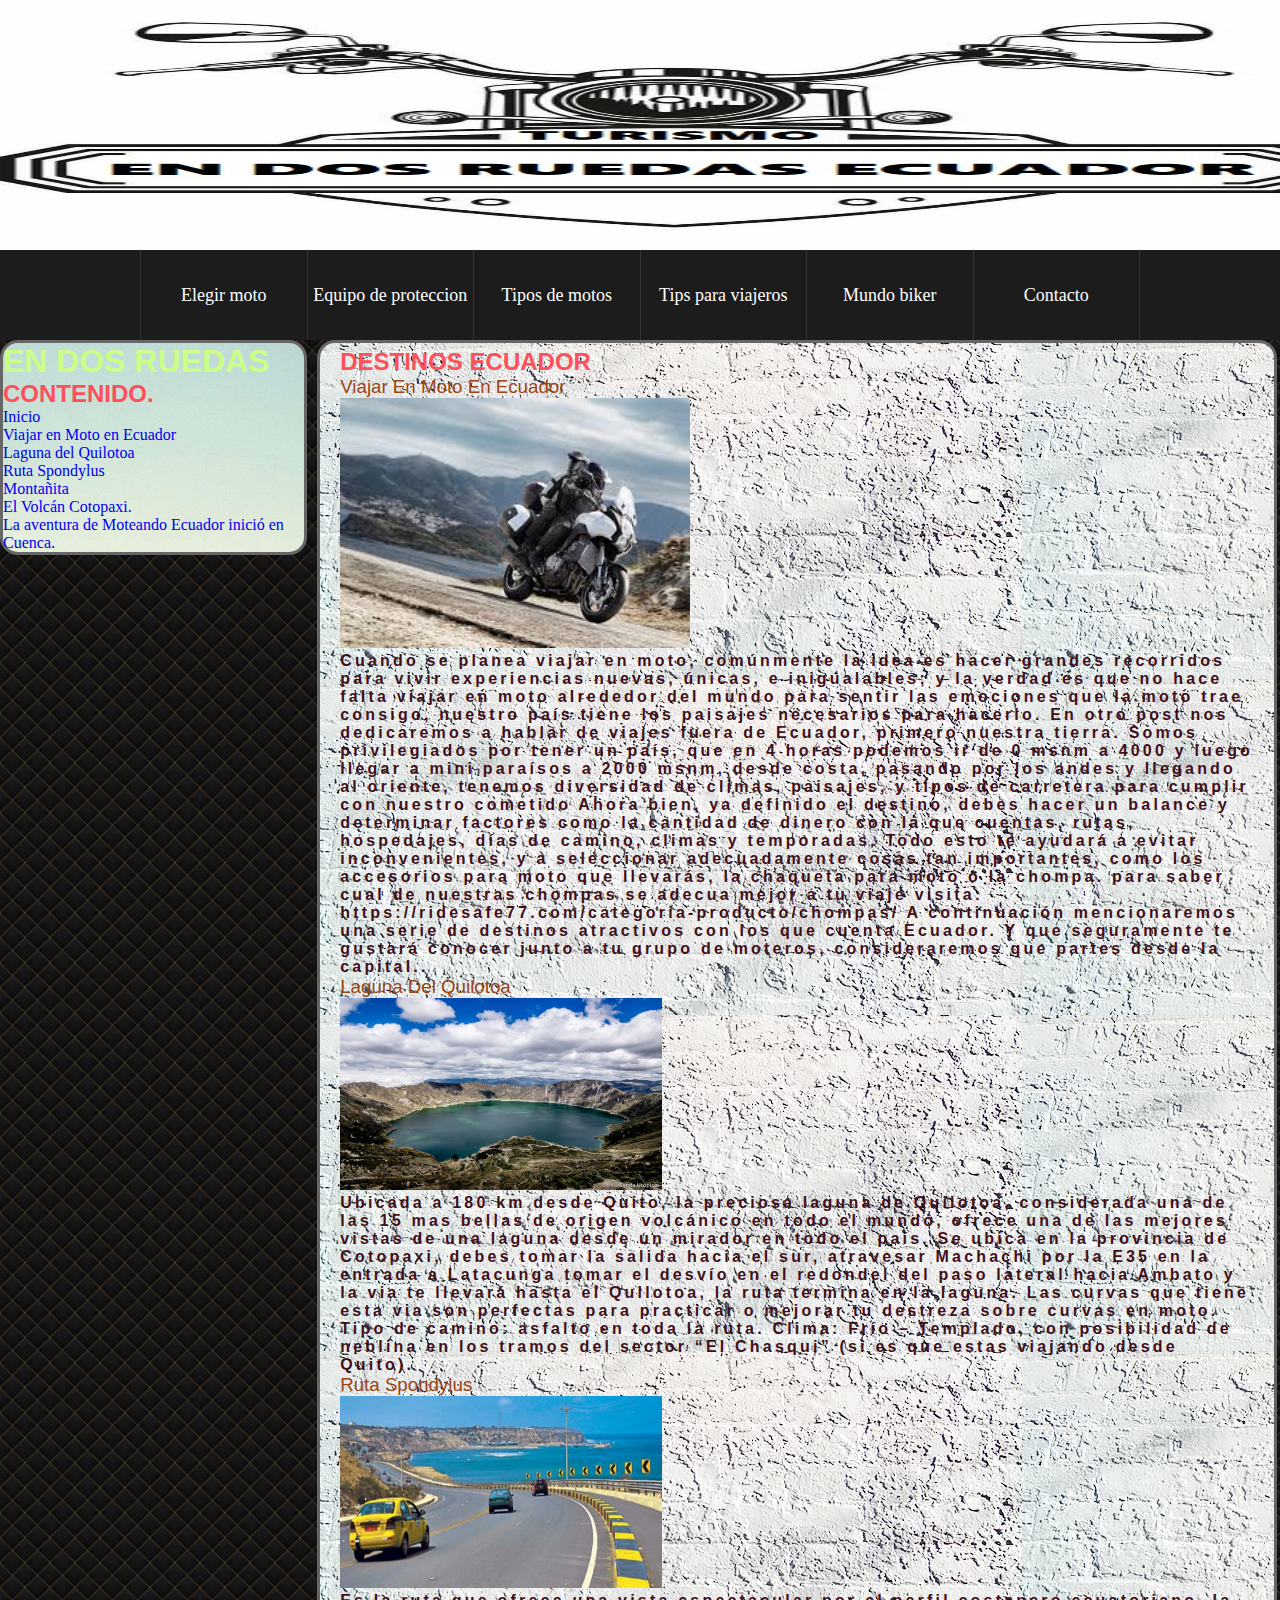
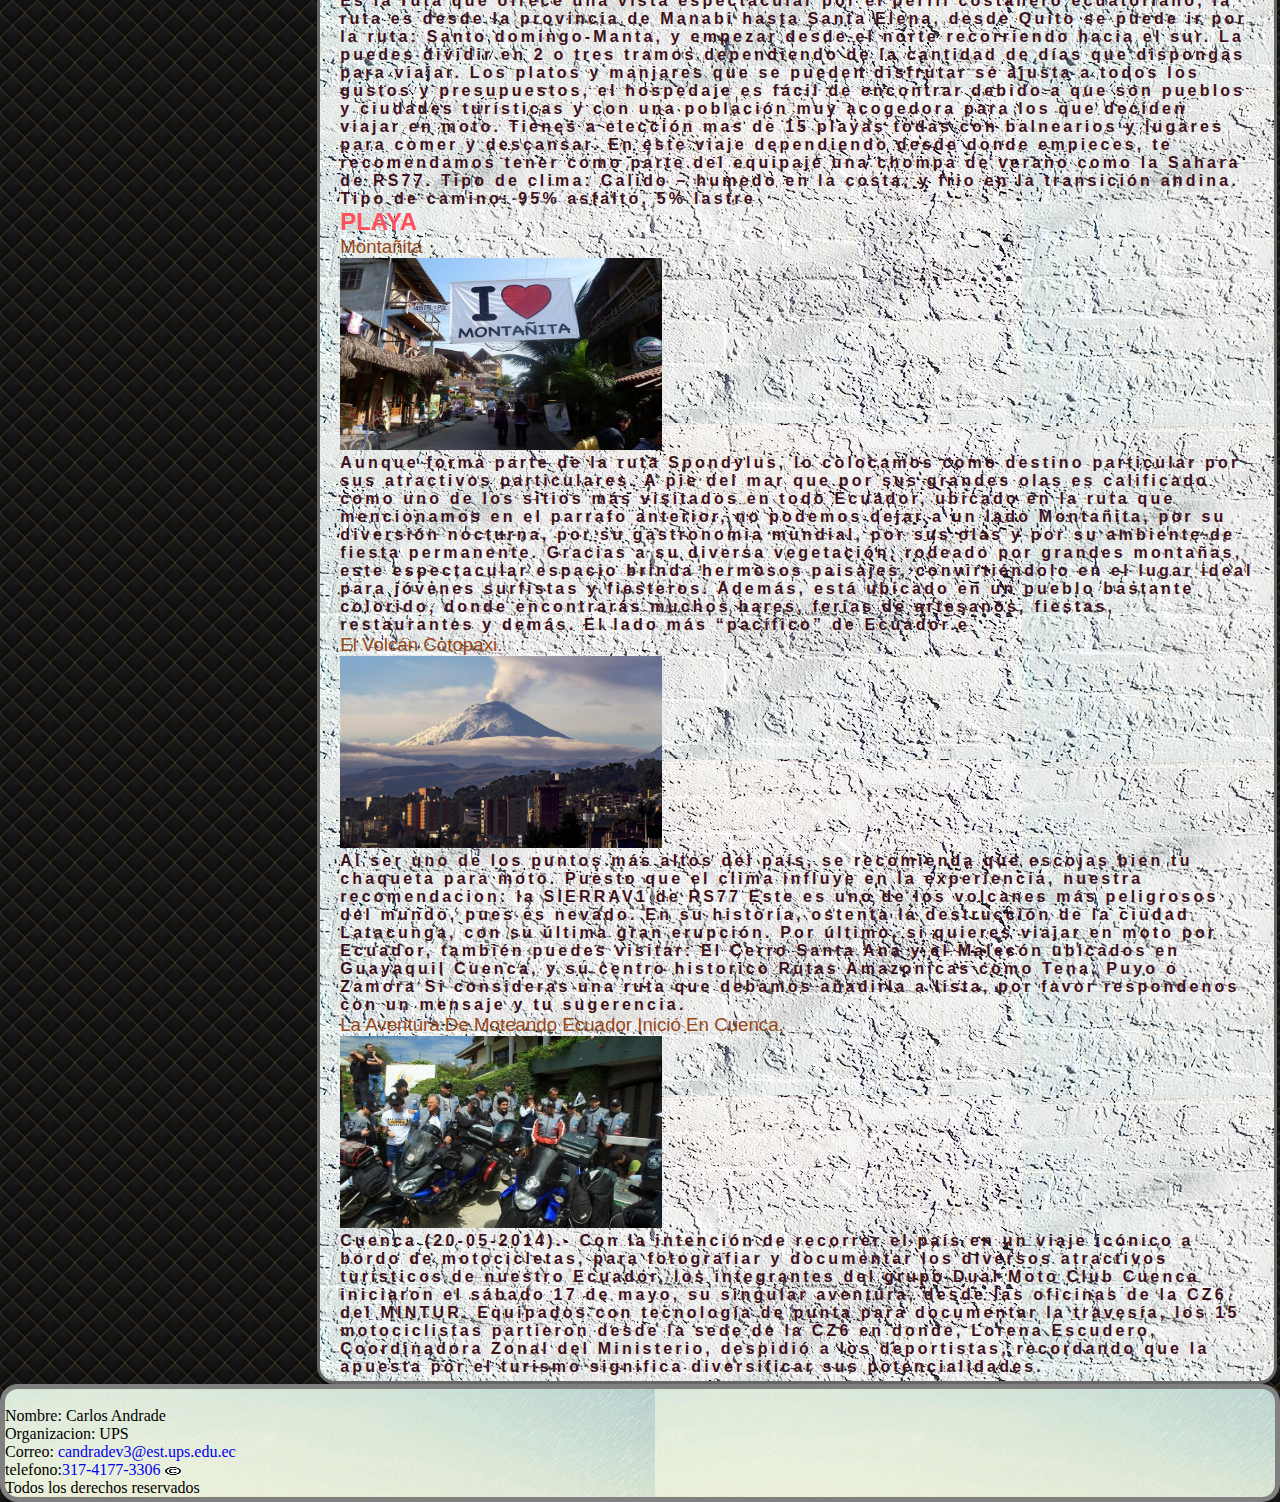
<file: index.html>
<!DOCTYPE html >
<html lang="es">
  <!--
    General Information about Curbside Thai
    Author: Carlos Andrade
    Date: 5/04/2019
    Filename: ct_about.html
    -->
<head>

 <meta charset="UTF-8">
    <meta name="title" content="Título de la WEB"> 
    <meta name="description" content="Descripción de la WEB">  
<title>Elegir moto</title>
<link href="css/2columnas.css" rel="stylesheet"  />
<link href="css/estilomenu.css" rel="stylesheet"  />
<link href="css/texto.css" rel="stylesheet" />
</head>

<body>
<header class="logo">
<a title="inicio" href="index.html"> <img class="logo" src="images/logo1.jpg" alt="logo"/></a>

    
</header>
 
  
  <nav class="navegacion">
		<ul class="menu">

			<li class="first-item">
				<a href="elegir_moto.html">
					<img src="images/m1.jpg" alt="" class="imagen">
					<span class="text-item">Elegir moto</span>
					<span class="down-item"></span>
				</a>
			</li>

			<li>
				<a href="equipo_de_proteccion.html">
					<img src="images/m2.jpg" alt="" class="imagen">
					<span class="text-item">Equipo de proteccion</span>
					<span class="down-item"></span>
				</a>
			</li>

			<li>
				<a href="tipos_de_motos.html">
					<img src="images/m3.jpg" alt="" class="imagen">
					<span class="text-item">Tipos de motos</span>
					<span class="down-item"></span>
				</a>
			</li>

			<li>
				<a href="tips_para_viajeros.html">
					<img src="images/m4.jpg" alt="" class="imagen">
					<span class="text-item">Tips para viajeros</span>
					<span class="down-item"></span>
				</a>
			</li>

			<li>
				<a href="mundo_biker.html">
					<img src="images/m5.jpg" alt="" class="imagen">
					<span class="text-item">Mundo biker</span>
					<span class="down-item"></span>
				</a>
			</li>

			<li>
				<a href="contacto.html">
					<img src="images/m6.png" alt="" class="imagen">
					<span class="text-item">Contacto</span>
					<span class="down-item"></span>
				</a>
			</li>

		</ul>
	</nav>
  
  <header id="menuPrincipal">
	<h1>EN DOS RUEDAS</h1>
	<h2>contenido.</h2>
	<ul> 
		<li><a href="index.html">Inicio</a></li>
		<li><a href="#inicio">Viajar en Moto en Ecuador</a></li>
		<li><a href="#r1">Laguna del Quilotoa</a></li>
        <li><a href="#r2">Ruta Spondylus</a></li>
		<li><a href="#r3">Montañita</a></li>
        <li><a href="#r4">El Volcán Cotopaxi.</a></li>
        <li><a href="#r5">La aventura de Moteando Ecuador inició en Cuenca.</a></li>
		
	</ul>
</header>

<div id="contenido" >
  <section> 
  
 <h2> destinos Ecuador </h2>
  
  <article>
 <A  id="inicio"></A><h3> Viajar en Moto en Ecuador</h3>
 <img class="imagen" alt="moto turismo" src="images/inicio.jpg"  />
 <p> Cuando se planea viajar en moto, comúnmente la idea es hacer grandes recorridos para vivir experiencias nuevas, únicas, e inigualables; y la verdad es que no hace falta viajar en moto alrededor del mundo para sentir las emociones que la moto trae consigo, nuestro país tiene los paisajes necesarios para hacerlo. En otro post nos dedicaremos a hablar de viajes fuera de Ecuador, primero nuestra tierra.

Somos privilegiados por tener un país, que en 4 horas podemos ir de 0 msnm a 4000 y luego llegar a mini paraísos a 2000 msnm, desde costa, pasando por los andes y llegando al oriente, tenemos diversidad de climas, paisajes,  y tipos de carretera para cumplir con nuestro cometido

Ahora bien, ya definido el destino, debes hacer un balance y determinar factores como la cantidad de dinero con la que cuentas, rutas, hospedajes, días de camino, climas y temporadas.

Todo esto te ayudará a evitar inconvenientes, y a seleccionar adecuadamente cosas tan importantes, como los accesorios para moto que llevarás, la chaqueta para moto o la chompa. para saber cual de nuestras chompas se adecua mejor a tu viaje visita: https://ridesafe77.com/categoria-producto/chompas/

A continuación mencionaremos una serie de destinos atractivos con los que cuenta Ecuador.

Y que seguramente te gustará conocer junto a tu grupo de moteros, consideraremos que partes desde la capital..</p>
 </article>
  
  <article>
 <header><A id="r1"></A><h3>  Laguna del Quilotoa</h3></header>
 <img alt="lago" src="images/img1.jpg" width="322" height="192" />
 
 <p> Ubicada a 180 km desde Quito, la preciosa laguna de Quilotoa, considerada una de las 15 mas bellas de origen volcánico en todo el mundo, ofrece una de las mejores vistas de una laguna desde un mirador en todo el país. Se ubica en la provincia de Cotopaxi, debes tomar la salida hacia el sur, atravesar Machachi por la E35 en la entrada a Latacunga tomar el desvío en el redondel del paso lateral hacia Ambato y la via te llevará hasta el Quilotoa, la ruta termina en la laguna. Las curvas que tiene esta via son perfectas para practicar o mejorar tu destreza sobre curvas en moto.
 

Tipo de camino: asfalto en toda la ruta. Clima: Frío – Templado, con posibilidad de neblina en los tramos del sector “El Chasqui” (si es que estas viajando desde Quito).</p>
 </article>
 
 <article>
 <header><A id="r2"></A><h3>Ruta Spondylus</h3></header>
 <img alt="logo" src="images/img2.jpg" width="322" height="192" />
 <p>Es la ruta que ofrece una vista espectacular por el perfil costanero ecuatoriano, la ruta es desde la provincia de Manabi hasta Santa Elena, desde Quito se puede ir por la ruta: Santo domingo-Manta, y empezar desde el norte recorriendo hacia el sur.

La puedes dividir en 2 o tres tramos dependiendo de la cantidad de días que dispongas para viajar. Los platos y manjares que se pueden disfrutar se ajusta a todos los gustos y presupuestos, el hospedaje es fácil de encontrar debido a que son pueblos y ciudades turísticas y con una población muy acogedora para los que deciden viajar en moto. Tienes a elección mas de 15 playas todas con balnearios y lugares para comer y descansar. En este viaje dependiendo desde donde empieces, te recomendamos tener como parte del equipaje una chompa de verano como la Sahara de RS77. Tipo de clima: Calido – humedo en la costa, y frio en la transición andina. Tipo de camino: 95% asfalto, 5% lastre</p>
 </article>
  
  </section>
 
  <section> 
   <h2> Playa</h2>
  <article>
<header><A id="r3"></A><h3> Montañita</h3></header>
 <img alt="logo" src="images/img3.jpg" width="322" height="192" />
 <p>Aunque forma parte de la ruta Spondylus, lo colocamos como destino particular por sus atractivos particulares. A pie del mar que por sus grandes olas es calificado como uno de los sitios más visitados en todo Ecuador, ubicado en la ruta que mencionamos en el parrafo anterior, no podemos dejar a un lado Montañita, por su diversión nocturna, por su gastronomia mundial, por sus olas y por su ambiente de fiesta permanente.

Gracias a su diversa vegetación, rodeado por grandes montañas, este espectacular espacio brinda hermosos paisajes, convirtiéndolo en el lugar ideal para jóvenes surfistas y fiesteros.

Además, está ubicado en un pueblo bastante colorido, donde encontrarás muchos bares, ferias de artesanos, fiestas, restaurantes y demás. El lado más “pacífico” de Ecuador.e</p>
 </article>
   <article>
<header><A id="r4"></A> <h3>El Volcán Cotopaxi.</h3></header>
 <img alt="logo" src="images/img4.jpg" width="322" height="192" />
 <p>Al ser uno de los puntos más altos del país, se recomienda que escojas bien tu chaqueta para moto. Puesto que el clima influye en la experiencia, nuestra recomendacion: la SIERRAV1 de RS77

Este es uno de los volcanes más peligrosos del mundo, pues es nevado. En su historia, ostenta la destrucción de la ciudad Latacunga, con su última gran erupción.

Por último, si quieres viajar en moto por Ecuador, también puedes visitar:

El Cerro Santa Ana y el Malecón ubicados en Guayaquil
Cuenca, y su centro historico
Rutas Amazonicas como Tena, Puyo o Zamora
Si consideras una ruta que debamos añadirla a lista, por favor respondenos con un mensaje y tu sugerencia.</p>
 </article>
 
    <article>
    
  <header> <A id="r5"></A><h3>La aventura de Moteando Ecuador inició en Cuenca.</h3></header> 
 
 <aside><img alt="logo" src="images/img5.jpg" width="322" height="192" /></aside>
 <p>Cuenca (20-05-2014).- Con la intención de recorrer el país en un viaje icónico a bordo de motocicletas, para fotografiar y documentar los diversos atractivos turísticos de nuestro Ecuador, los integrantes del grupo Dual Moto Club Cuenca iniciaron el sábado 17 de mayo, su singular aventura, desde las oficinas de la CZ6 del MINTUR.

Equipados con tecnología de punta para documentar la travesía, los 15 motociclistas partieron desde la sede de la CZ6 en donde, Lorena Escudero, Coordinadora Zonal del Ministerio, despidió a los deportistas, recordando que la apuesta por el turismo significa diversificar sus potencialidades.</p>
 </article>
  
  </section> 
</div> 
<div id="final" >
<footer >
  
			<br>Nombre: Carlos Andrade
			<br>Organizacion: UPS
		    <br> Correo:<a href="mailto:candradev3@est.ups.edu.ec">
			candradev3@est.ups.edu.ec</a>
			<br>telefono:<a href="tel:+13174562564">317-4177-3306</a>
     		 <img alt="logo" src="images/copyright.png" width="16" height="8" /> <br>Todos los derechos reservados

  
  
</footer>
  
</div>
  
  
</body>
</html>
</file>
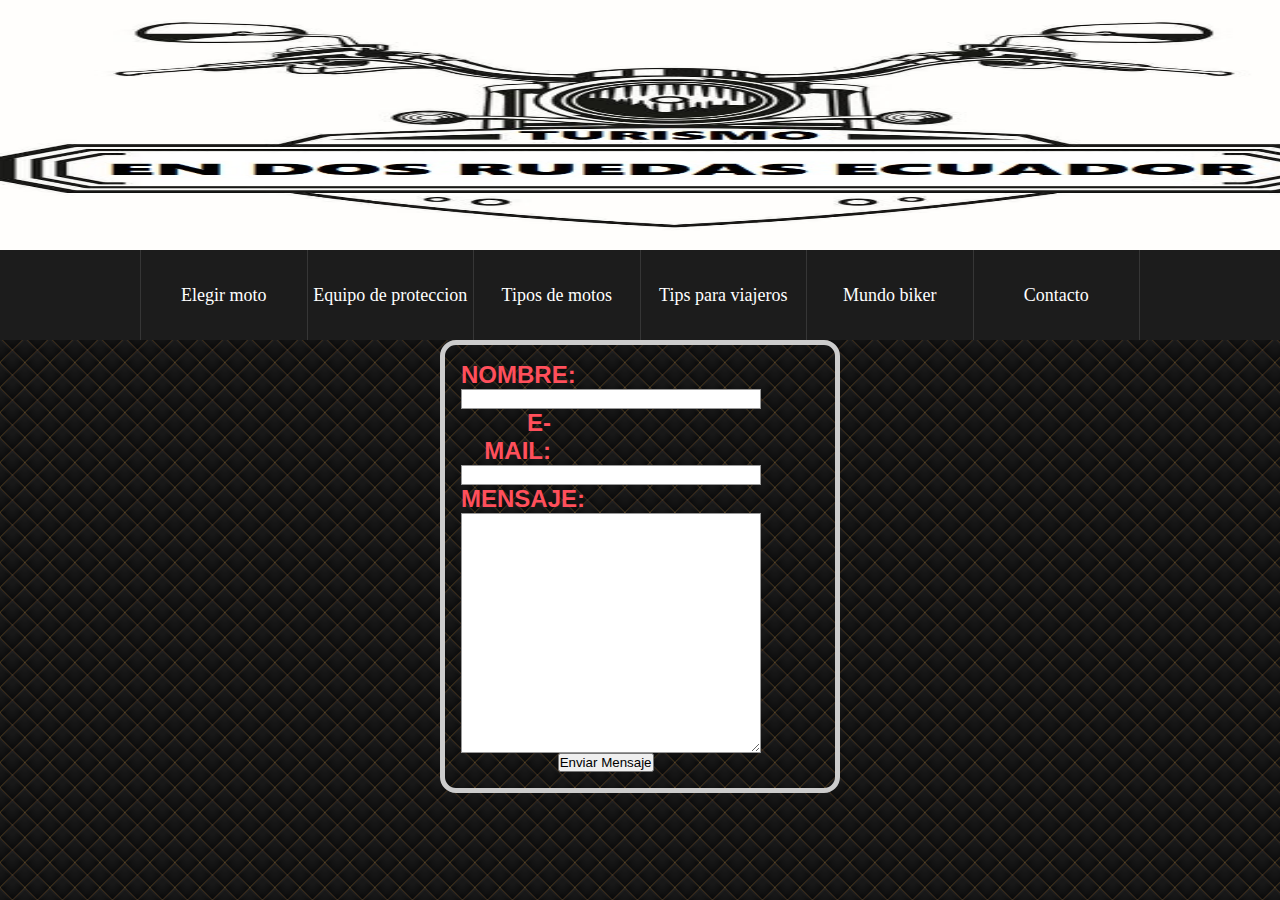
<file: contacto.html>
<!DOCTYPE html >
<html lang="es">
<head>

 <meta charset="UTF-8">
    <meta name="title" content="Título de la WEB"> 
    <meta name="description" content="Descripción de la WEB">  
<title>Elegir moto</title>
<link href="css/2columnas.css" rel="stylesheet"  />
<link href="css/estilomenu.css" rel="stylesheet"  />
<link href="css/texto.css" rel="stylesheet"  />
</head>

<body>
<header class="logo">
<a title="inicio" href="index.html"> <img class="logo" src="images/logo1.jpg" alt="logo"/></a>

    
</header>
<nav class="navegacion">
		<ul class="menu">

			<li class="first-item">
				<a href="elegir_moto.html">
					<img src="images/m1.jpg" alt="" class="imagen">
					<span class="text-item">Elegir moto</span>
					<span class="down-item"></span>
				</a>
			</li>

			<li>
				<a href="equipo_de_proteccion.html">
					<img src="images/m2.jpg" alt="" class="imagen">
					<span class="text-item">Equipo de proteccion</span>
					<span class="down-item"></span>
				</a>
			</li>

			<li>
				<a href="tipos_de_motos.html">
					<img src="images/m3.jpg" alt="" class="imagen">
					<span class="text-item">Tipos de motos</span>
					<span class="down-item"></span>
				</a>
			</li>

			<li>
				<a href="tips_para_viajeros.html">
					<img src="images/m4.jpg" alt="" class="imagen">
					<span class="text-item">Tips para viajeros</span>
					<span class="down-item"></span>
				</a>
			</li>

			<li>
				<a href="mundo_biker.html">
					<img src="images/m5.jpg" alt="" class="imagen">
					<span class="text-item">Mundo biker</span>
					<span class="down-item"></span>
				</a>
			</li>

			<li>
				<a href="contacto.html">
					<img src="images/m6.png" alt="" class="imagen">
					<span class="text-item">Contacto</span>
					<span class="down-item"></span>
				</a>
			</li>

		</ul>
	</nav>

<form action="/my-handling-form-page" method="post">
    <div>
        <h2><label for="name">Nombre:</label></h2>
        <input type="text" id="name" />
    </div>
    <div>
         <h2><label for="mail">E-mail:</label></h2>
        <input type="email" id="mail" />
    </div>
    <div>
        <h2> <label for="msg">Mensaje:</label></h2>
        <textarea id="msg"></textarea>
    </div>
    
    <div class="button">
        <button type="submit">Enviar Mensaje</button>
    </div>
</form>
</body>
</html>
</file>
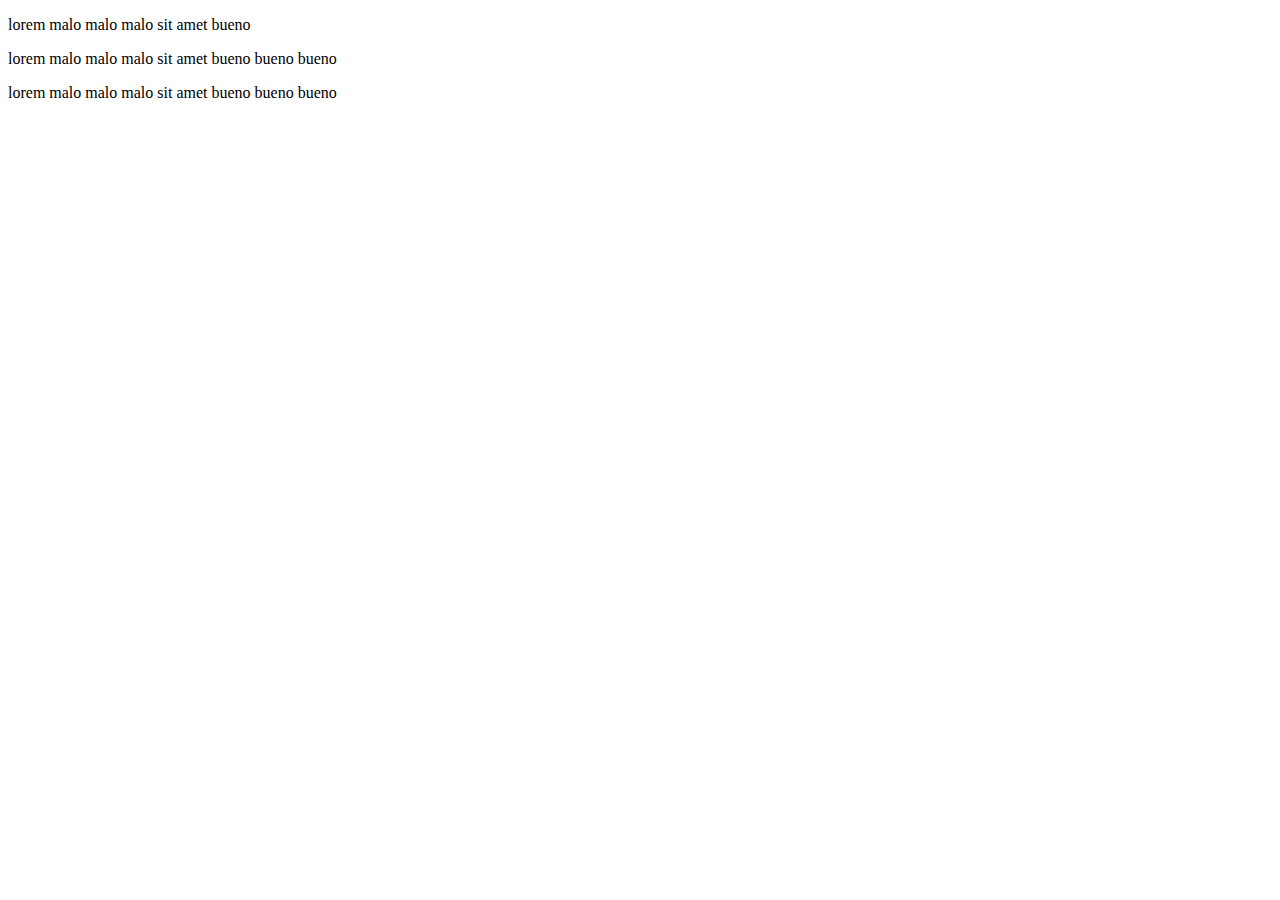
<file: css2.html>
<!DOCTYPE html PUBLIC "-//W3C//DTD XHTML 1.0 Transitional//EN" "http://www.w3.org/TR/xhtml1/DTD/xhtml1-transitional.dtd">
<html xmlns="http://www.w3.org/1999/xhtml">
<head>
<meta http-equiv="Content-Type" content="text/html; charset=utf-8" />
<title>Documento sin título</title>
</head>

<body>


<p> lorem malo malo malo sit amet bueno </p>
<p> lorem malo malo malo sit amet bueno bueno bueno  </p>
<p> lorem malo malo malo sit amet bueno bueno bueno  </p>

</body>
</html>
</file>
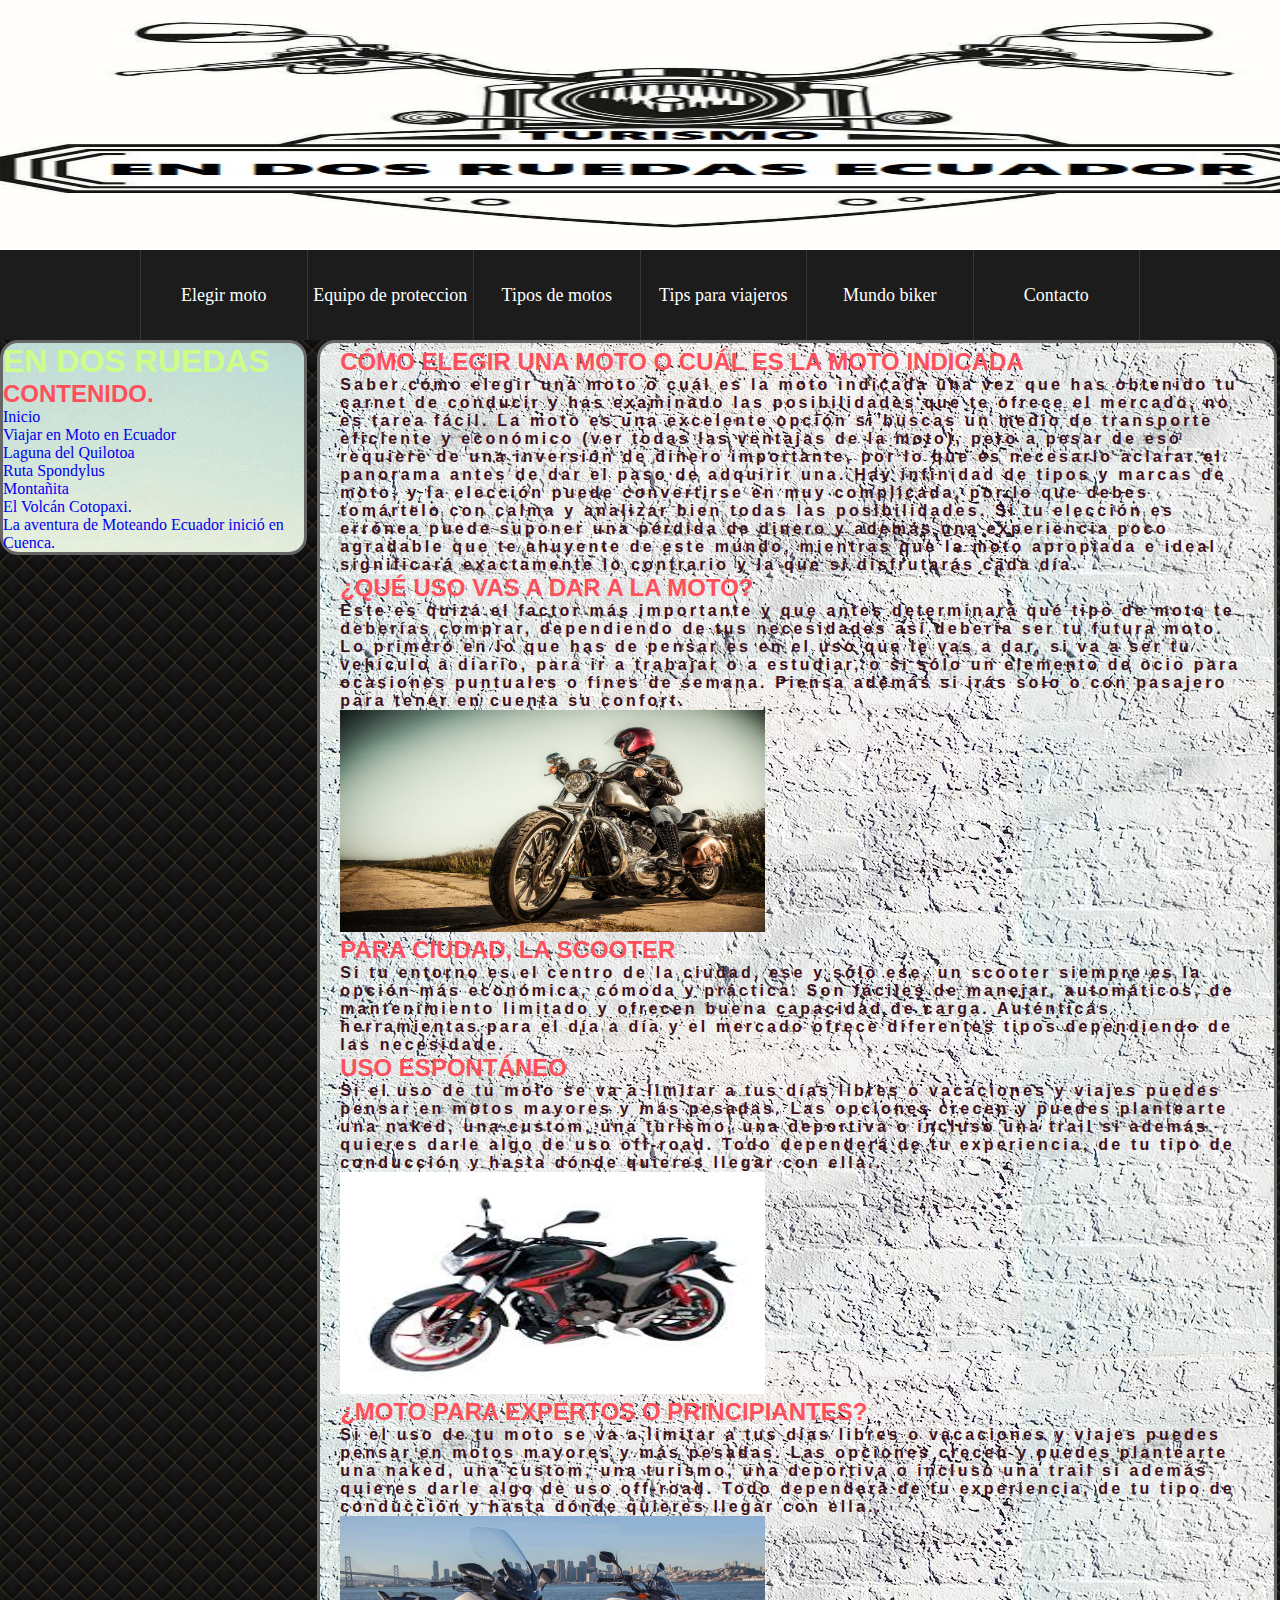
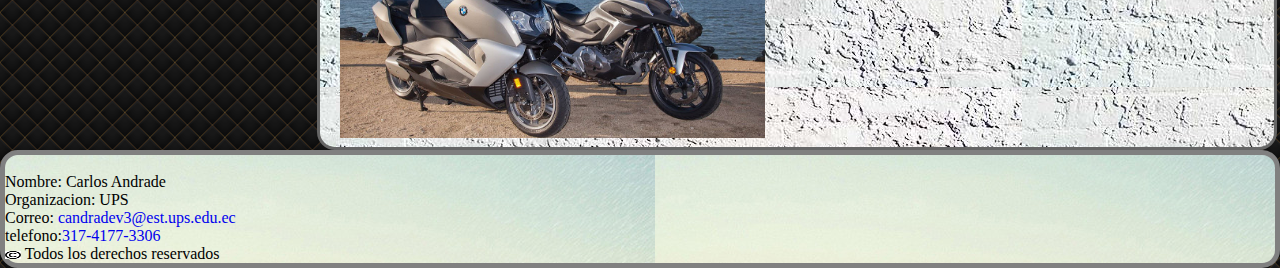
<file: elegir_moto.html>
<!DOCTYPE html>
<html lang="es">
  <!--
    General Information about Curbside Thai
    Author: Carlos Andrade
    Date: 5/04/2019
    Filename: ct_about.html
    -->
<head>
<meta http-equiv="Content-Type" content="text/html; charset=utf-8" />
<title>Elegir moto</title>

<link href="css/2columnas.css" rel="stylesheet"  />
<link href="css/estilomenu.css" rel="stylesheet"  />
<link href="css/texto.css" rel="stylesheet"  />
</head>

<body>
<header class="logo">
<a title="inicio" href="index.html"> <img class="logo" alt="logo" src="images/logo1.jpg"  /></a>

    
  </header>
  <nav class="navegacion">
		<ul class="menu">

			<li class="first-item">
				<a href="elegir_moto.html">
					<img src="images/m1.jpg" alt="" class="imagen">
					<span class="text-item">Elegir moto</span>
					<span class="down-item"></span>
				</a>
			</li>

			<li>
				<a href="equipo_de_proteccion.html">
					<img src="images/m2.jpg" alt="" class="imagen">
					<span class="text-item">Equipo de proteccion</span>
					<span class="down-item"></span>
				</a>
			</li>

			<li>
				<a href="tipos_de_motos.html">
					<img src="images/m3.jpg" alt="" class="imagen">
					<span class="text-item">Tipos de motos</span>
					<span class="down-item"></span>
				</a>
			</li>

			<li>
				<a href="tips_para_viajeros.html">
					<img src="images/m4.jpg" alt="" class="imagen">
					<span class="text-item">Tips para viajeros</span>
					<span class="down-item"></span>
				</a>
			</li>

			<li>
				<a href="mundo_biker.html">
					<img src="images/m5.jpg" alt="" class="imagen">
					<span class="text-item">Mundo biker</span>
					<span class="down-item"></span>
				</a>
			</li>

			<li>
				<a href="contacto.html">
					<img src="images/m6.png" alt="" class="imagen">
					<span class="text-item">Contacto</span>
					<span class="down-item"></span>
				</a>
			</li>

		</ul>
	</nav>
  <header id="menuPrincipal">
	<h1>EN DOS RUEDAS</h1>
	<h2>contenido.</h2>
	<ul> 
		<li><a href="index.html">Inicio</a></li>
		<li><a href="#inicio">Viajar en Moto en Ecuador</a></li>
		<li><a href="#r1">Laguna del Quilotoa</a></li>
        <li><a href="#r2">Ruta Spondylus</a></li>
		<li><a href="#r3">Montañita</a></li>
        <li><a href="#r4">El Volcán Cotopaxi.</a></li>
        <li><a href="#r5">La aventura de Moteando Ecuador inició en Cuenca.</a></li>
		
	</ul>
</header>

  <div id="contenido" >
  <section>
  
  <h2> cómo elegir una moto o cuál es la moto indicada </h2>
  
  <p> Saber cómo elegir una moto o cuál es la moto indicada una vez que has obtenido tu carnet de conducir y has examinado las posibilidades que te ofrece el mercado, no es tarea fácil. La moto es una excelente opción si buscas un medio de transporte eficiente y económico (ver todas las ventajas de la moto), pero a pesar de eso requiere de una inversión de dinero importante, por lo que es necesario aclarar el panorama antes de dar el paso de adquirir una. Hay infinidad de tipos y marcas de moto, y la elección puede convertirse en muy complicada, por lo que debes tomártelo con calma y analizar bien todas las posibilidades. Si tu elección es errónea puede suponer una pérdida de dinero y además una experiencia poco agradable que te ahuyente de este mundo, mientras que la moto apropiada e ideal significará exactamente lo contrario y la que sí disfrutarás cada día.</p>
  <article>
  <h2> ¿QUÉ USO VAS A DAR A LA MOTO?</h2>
  <p> Este es quizá el factor más importante y que antes determinará qué tipo de moto te deberías comprar, dependiendo de tus necesidades así debería ser tu futura moto. Lo primero en lo que has de pensar es en el uso que le vas a dar, si va a ser tu vehículo a diario, para ir a trabajar o a estudiar, o si sólo un elemento de ocio para ocasiones puntuales o fines de semana. Piensa además si irás solo o con pasajero para tener en cuenta su confort.</p>
  <img alt="logo" src="images/em1.jpg" width="425" height="222" /></article>
  
  <article> 
  
    <h2> PARA CIUDAD, LA SCOOTER</h2>
  <p> Si tu entorno es el centro de la ciudad, ese y sólo ese, un scooter siempre es la opción más económica, cómoda y práctica. Son fáciles de manejar, automáticos, de mantenimiento limitado y ofrecen buena capacidad de carga. Auténticas herramientas para el día a día y el mercado ofrece diferentes tipos dependiendo de las necesidade.</p>
  
    <h2> USO ESPONTÁNEO</h2>
  <p>Si el uso de tu moto se va a limitar a tus días libres o vacaciones y viajes puedes pensar en motos mayores y más pesadas. Las opciones crecen y puedes plantearte una naked, una custom, una turismo, una deportiva o incluso una trail si además quieres darle algo de uso off-road. Todo dependerá de tu experiencia, de tu tipo de conducción y hasta dónde quieres llegar con ella..</p>
  <img alt="logo" src="images/em2.jpg" width="425" height="222" />
  
    <h2> ¿MOTO PARA EXPERTOS O PRINCIPIANTES?</h2>
  <p>Si el uso de tu moto se va a limitar a tus días libres o vacaciones y viajes puedes pensar en motos mayores y más pesadas. Las opciones crecen y puedes plantearte una naked, una custom, una turismo, una deportiva o incluso una trail si además quieres darle algo de uso off-road. Todo dependerá de tu experiencia, de tu tipo de conducción y hasta dónde quieres llegar con ella..</p>
  <img  alt="logo" src="images/em3.jpg" width="425" height="222" />
  </article>
  
  
  
  </section>
  </div>
 <div id="final" > 
<footer>
  
			<br>Nombre: Carlos Andrade
			<br>Organizacion: UPS
		    <br> Correo:
  			<a href="mailto:candradev3@est.ups.edu.ec">
			candradev3@est.ups.edu.ec</a>
			<br>telefono:<a href="tel:+13174562564">317-4177-3306</a>  
     		<br> <img alt="logo" src="images/copyright.png" width="16" height="8" /> Todos los derechos reservados 

  
  
</footer>
  
  </div>
  
  
</body>
</html>
</file>
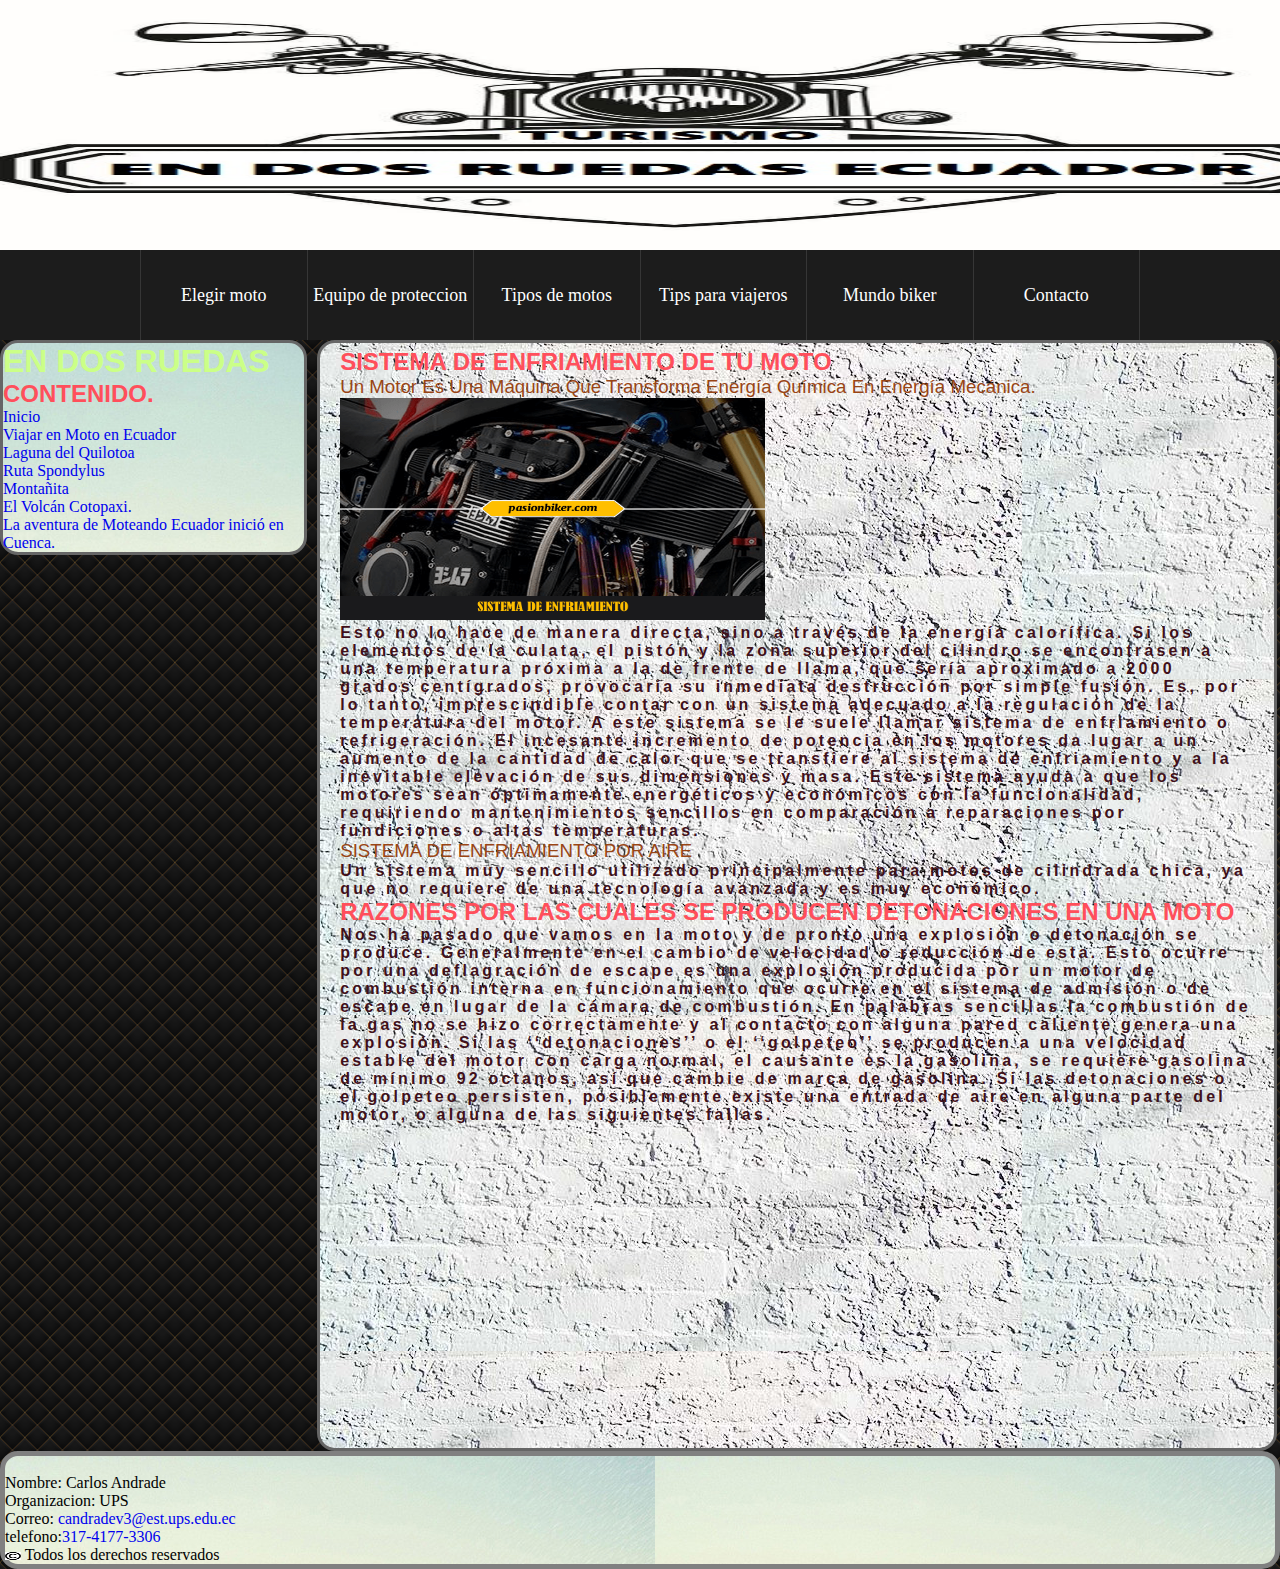
<file: mundo_biker.html>
<!DOCTYPE html>
<html lang="es">
  <!--
    General Information about Curbside Thai
    Author: Carlos Andrade
    Date: 5/04/2019
    Filename: ct_about.html
    -->
<head>
<meta http-equiv="Content-Type" content="text/html; charset=utf-8" />
<title>Elegir moto</title>
<link href="css/2columnas.css" rel="stylesheet"  />
<link href="css/estilomenu.css" rel="stylesheet" />
<link href="css/texto.css" rel="stylesheet"  />
</head>

<body>
<header class="logo">
<a title="inicio" href="index.html"> <img class="logo" alt="logo" src="images/logo1.jpg"  /></a>

  </header>
  <nav class="navegacion">
		<ul class="menu">

			<li class="first-item">
				<a href="elegir_moto.html">
					<img src="images/m1.jpg" alt="" class="imagen">
					<span class="text-item">Elegir moto</span>
					<span class="down-item"></span>
				</a>
			</li>

			<li>
				<a href="equipo_de_proteccion.html">
					<img src="images/m2.jpg" alt="" class="imagen">
					<span class="text-item">Equipo de proteccion</span>
					<span class="down-item"></span>
				</a>
			</li>

			<li>
				<a href="tipos_de_motos.html">
					<img src="images/m3.jpg" alt="" class="imagen">
					<span class="text-item">Tipos de motos</span>
					<span class="down-item"></span>
				</a>
			</li>

			<li>
				<a href="tips_para_viajeros.html">
					<img src="images/m4.jpg" alt="" class="imagen">
					<span class="text-item">Tips para viajeros</span>
					<span class="down-item"></span>
				</a>
			</li>

			<li>
				<a href="mundo_biker.html">
					<img src="images/m5.jpg" alt="" class="imagen">
					<span class="text-item">Mundo biker</span>
					<span class="down-item"></span>
				</a>
			</li>

			<li>
				<a href="contacto.html">
					<img src="images/m6.png" alt="" class="imagen">
					<span class="text-item">Contacto</span>
					<span class="down-item"></span>
				</a>
			</li>

		</ul>
	</nav>
    
    <header id="menuPrincipal">
	<h1>EN DOS RUEDAS</h1>
	<h2>contenido.</h2>
	<ul> 
		<li><a href="index.html">Inicio</a></li>
		<li><a href="#inicio">Viajar en Moto en Ecuador</a></li>
		<li><a href="#r1">Laguna del Quilotoa</a></li>
        <li><a href="#r2">Ruta Spondylus</a></li>
		<li><a href="#r3">Montañita</a></li>
        <li><a href="#r4">El Volcán Cotopaxi.</a></li>
        <li><a href="#r5">La aventura de Moteando Ecuador inició en Cuenca.</a></li>
		
	</ul>
</header>

  <div id="contenido" >
  
  <section> 
  <h2>SISTEMA DE ENFRIAMIENTO DE TU MOTO </h2>
  <h3>Un motor es una máquina que transforma energía química en energía mecánica.</h3>
  <img alt="logo" src="images/mbi.png" width="425" height="222" />
<p>
Esto no lo hace de manera directa, sino a través de la energía calorífica. Si los elementos de la culata, el pistón y la zona superior del cilindro se encontrasen a una temperatura próxima a la de frente de llama, que sería aproximado a 2000 grados centígrados, provocaría su inmediata destrucción por simple fusión. Es, por lo tanto, imprescindible contar con un sistema adecuado a la regulación de la temperatura del motor. A este sistema se le suele llamar sistema de enfriamiento o refrigeración.

El incesante incremento de potencia en los motores da lugar a un aumento de la cantidad de calor que se transfiere al sistema de enfriamiento y a la inevitable elevación de sus dimensiones y masa.

Este sistema ayuda a que los motores sean óptimamente energéticos y económicos con la funcionalidad, requiriendo mantenimientos sencillos en comparación a reparaciones por fundiciones o altas temperaturas.
</p>
  
  <aside> <h3>SISTEMA DE ENFRIAMIENTO POR AIRE</h3>
<p> Un sistema muy sencillo utilizado principalmente para motos de cilindrada chica, ya que no requiere de una tecnología avanzada y es muy económico. </p></aside>
  </section>
  
  
  <section>
 <h2> RAZONES POR LAS CUALES SE PRODUCEN DETONACIONES EN UNA MOTO</h2>
 
 <p>Nos ha pasado que vamos en la moto y de pronto una explosión o detonación se produce. Generalmente en el cambio de velocidad o reducción de esta. Esto ocurre por una deflagración de escape es una explosión producida por un motor de combustión interna en funcionamiento que ocurre en el sistema de admisión o de escape en lugar de la cámara de combustión. En palabras sencillas la combustión de la gas no se hizo correctamente y al contacto con alguna pared caliente genera una explosión.

Si las ‘‘detonaciones’’ o el ‘‘golpeteo’’ se producen a una velocidad estable del motor con carga normal, el causante es la gasolina, se requiere gasolina de mínimo 92 octanos, así que  cambie de marca de gasolina.

Si las detonaciones o el golpeteo persisten, posiblemente existe una entrada de aire en alguna parte del motor, o alguna de las siguientes fallas.</p>

<iframe width="560" height="315" src="https://www.youtube.com/embed/wWfG0NnkPwo"  allow="accelerometer; autoplay; encrypted-media; gyroscope; picture-in-picture" allowfullscreen></iframe>
  </section>
  </div>
   <div id="final" >
<footer>
  
			<br>Nombre: Carlos Andrade
			<br>Organizacion: UPS
		    <br> Correo:
  			<a href="mailto:candradev3@est.ups.edu.ec">
			candradev3@est.ups.edu.ec</a>
			<br>telefono:<a href="tel:+13174562564">317-4177-3306</a> 
     		<br> <img  alt="logo" src="images/copyright.png" width="16" height="8" /> Todos los derechos reservados

  
  
</footer>
  
  </div>
  
  
</body>
</html>
</file>
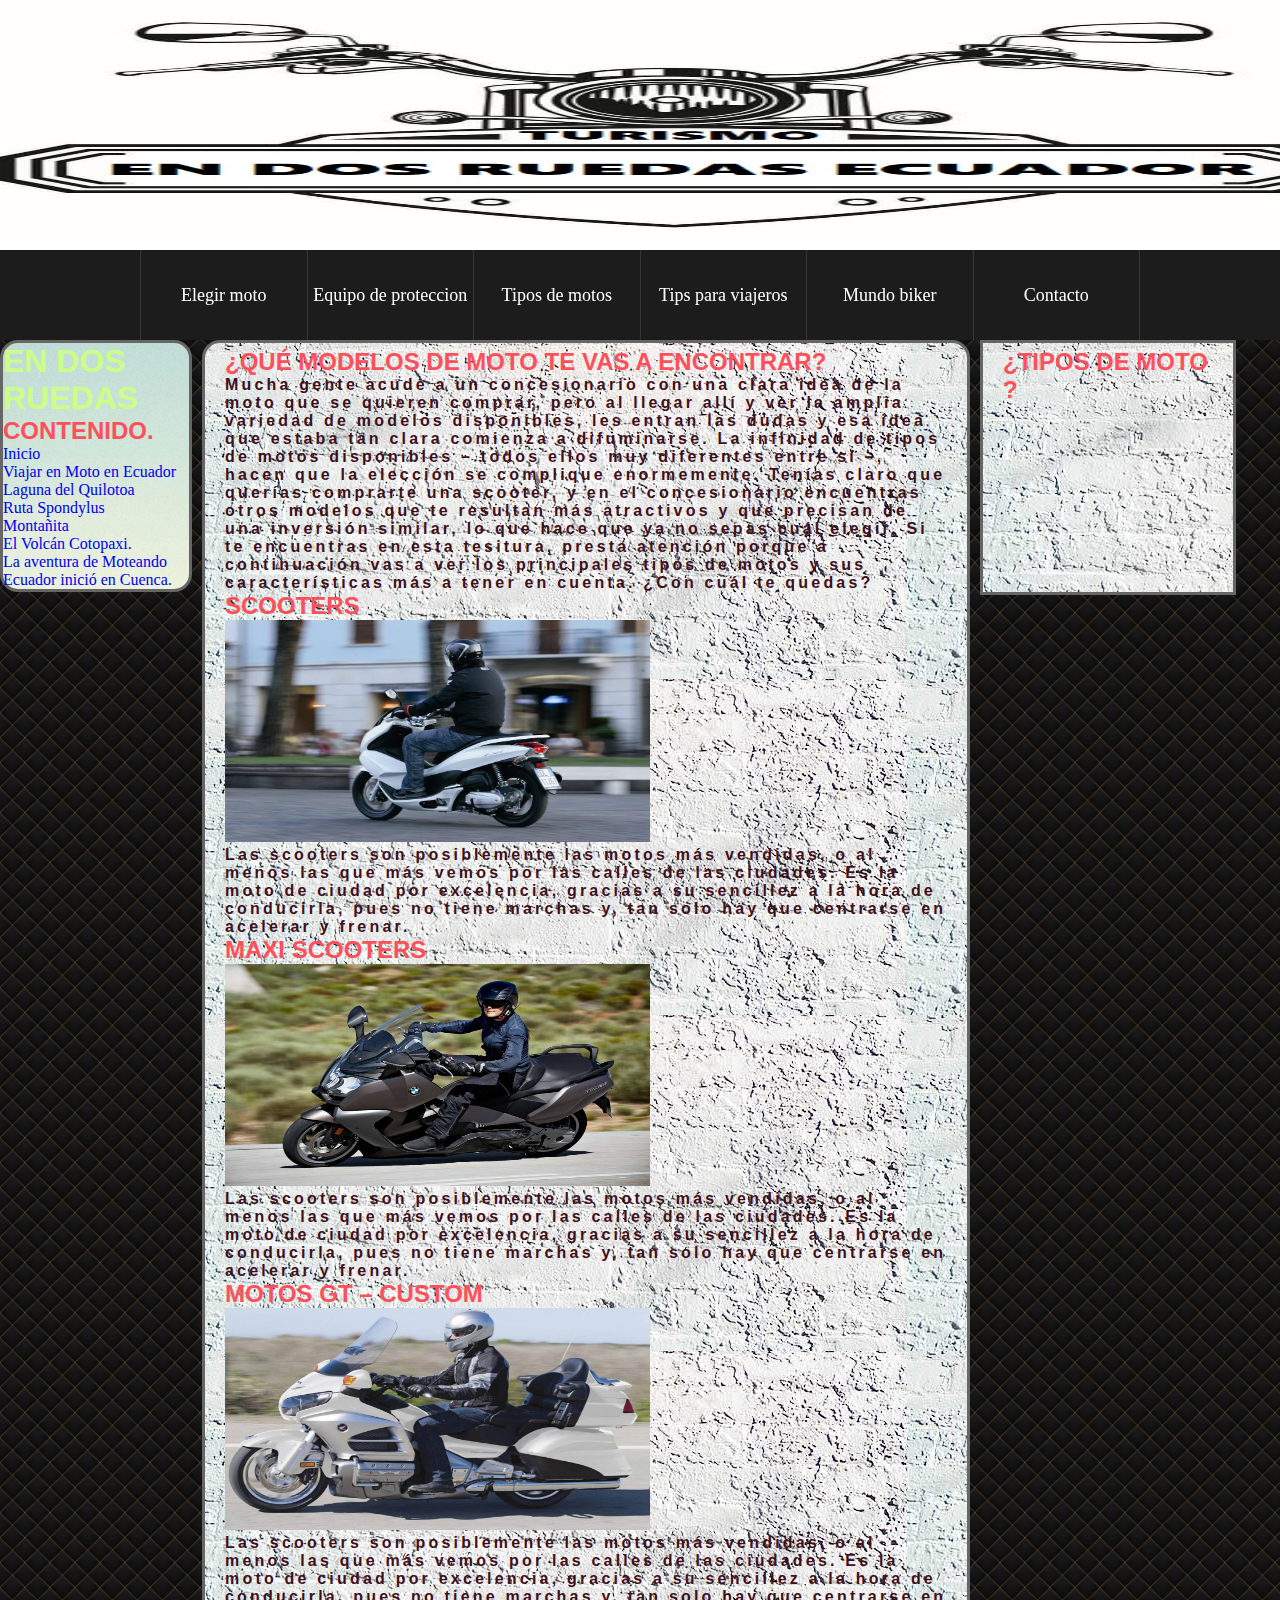
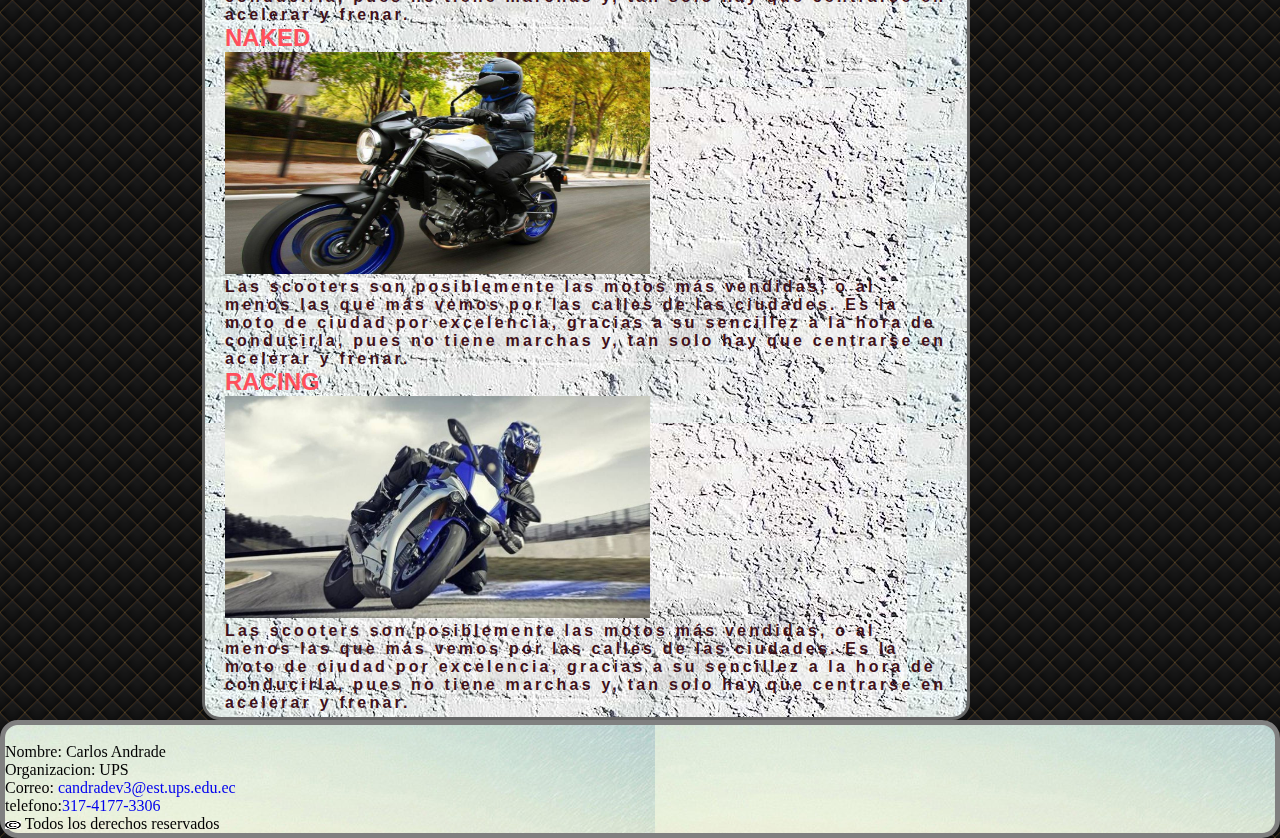
<file: tipos_de_motos.html>
<!DOCTYPE html>
<html lang="es">
  <!--
    General Information about Curbside Thai
    Author: Carlos Andrade
    Date: 5/04/2019
    Filename: ct_about.html
    -->
<head>
<meta http-equiv="Content-Type" content="text/html; charset=utf-8" />
<title>Elegir moto</title>
<link href="css/3columnas.css" rel="stylesheet"  />
<link href="css/estilomenu.css" rel="stylesheet" />
<link href="css/texto.css" rel="stylesheet"  />
</head>

<body>
<header class="logo">
<a title="inicio" href="index.html"> <img class="logo" alt="logo" src="images/logo1.jpg"  /></a>

    
  </header>
  <nav class="navegacion">
		<ul class="menu">

			<li class="first-item">
				<a href="elegir_moto.html">
					<img src="images/m1.jpg" alt="" class="imagen">
					<span class="text-item">Elegir moto</span>
					<span class="down-item"></span>
				</a>
			</li>

			<li>
				<a href="equipo_de_proteccion.html">
					<img src="images/m2.jpg" alt="" class="imagen">
					<span class="text-item">Equipo de proteccion</span>
					<span class="down-item"></span>
				</a>
			</li>

			<li>
				<a href="tipos_de_motos.html">
					<img src="images/m3.jpg" alt="" class="imagen">
					<span class="text-item">Tipos de motos</span>
					<span class="down-item"></span>
				</a>
			</li>

			<li>
				<a href="tips_para_viajeros.html">
					<img src="images/m4.jpg" alt="" class="imagen">
					<span class="text-item">Tips para viajeros</span>
					<span class="down-item"></span>
				</a>
			</li>

			<li>
				<a href="mundo_biker.html">
					<img src="images/m5.jpg" alt="" class="imagen">
					<span class="text-item">Mundo biker</span>
					<span class="down-item"></span>
				</a>
			</li>

			<li>
				<a href="contacto.html">
					<img src="images/m6.png" alt="" class="imagen">
					<span class="text-item">Contacto</span>
					<span class="down-item"></span>
				</a>
			</li>

		</ul>
	</nav>
    
     <header id="menuPrincipal">
	<h1>EN DOS RUEDAS</h1>
	<h2>contenido.</h2>
	<ul> 
		<li><a href="index.html">Inicio</a></li>
		<li><a href="#inicio">Viajar en Moto en Ecuador</a></li>
		<li><a href="#r1">Laguna del Quilotoa</a></li>
        <li><a href="#r2">Ruta Spondylus</a></li>
		<li><a href="#r3">Montañita</a></li>
        <li><a href="#r4">El Volcán Cotopaxi.</a></li>
        <li><a href="#r5">La aventura de Moteando Ecuador inició en Cuenca.</a></li>
		
	</ul>
    </header>

   <div id="contenido1" >
  <section>
<h2>¿Qué modelos de moto te vas a encontrar? </h2>
<p> 

Mucha gente acude a un concesionario con una clara idea de la moto que se quieren comprar, pero al llegar allí y ver la amplia variedad de modelos disponibles, les entran las dudas y esa idea que estaba tan clara comienza a difuminarse.

La infinidad de tipos de motos disponibles – todos ellos muy diferentes entre sí –, hacen que la elección se complique enormemente. Tenías claro que querías comprarte una scooter, y en el concesionario encuentras otros modelos que te resultan más atractivos y que precisan de una inversión similar, lo que hace que ya no sepas cuál elegir.

Si te encuentras en esta tesitura, presta atención porque a continuación vas a ver los principales tipos de motos y sus características más a tener en cuenta. ¿Con cuál te quedas?
</p>
             
              <article>   
<h2> Scooters</h2>

<img alt="logo" src="images/tm1.jpg" width="425" height="222" />
<p> Las scooters son posiblemente las motos más vendidas, o al menos las que más vemos por las calles de las ciudades. Es la moto de ciudad por excelencia, gracias a su sencillez a la hora de conducirla, pues no tiene marchas y, tan solo hay que centrarse en acelerar y frenar. </p>
  
  </article>
 
  
  
  <article>               
<h2> Maxi Scooters</h2>

<img alt="logo" src="images/tm2.jpg" width="425" height="222" />
<p> Las scooters son posiblemente las motos más vendidas, o al menos las que más vemos por las calles de las ciudades. Es la moto de ciudad por excelencia, gracias a su sencillez a la hora de conducirla, pues no tiene marchas y, tan solo hay que centrarse en acelerar y frenar. </p>
  
  </article>
   
  
   <article>               
<h2> Motos GT – Custom</h2>

<img alt="logo" src="images/tm3.jpg" width="425" height="222" />
<p> Las scooters son posiblemente las motos más vendidas, o al menos las que más vemos por las calles de las ciudades. Es la moto de ciudad por excelencia, gracias a su sencillez a la hora de conducirla, pues no tiene marchas y, tan solo hay que centrarse en acelerar y frenar. </p>
  
  </article>
  
   <article>              
<h2> Naked</h2>

<img alt="logo" src="images/tm4.jpg" width="425" height="222" />
<p> Las scooters son posiblemente las motos más vendidas, o al menos las que más vemos por las calles de las ciudades. Es la moto de ciudad por excelencia, gracias a su sencillez a la hora de conducirla, pues no tiene marchas y, tan solo hay que centrarse en acelerar y frenar. </p>
  
  </article>
  <article>              
<h2> Racing</h2>

<img  alt="logo" src="images/tm5.jpg" width="425" height="222" />
<p> Las scooters son posiblemente las motos más vendidas, o al menos las que más vemos por las calles de las ciudades. Es la moto de ciudad por excelencia, gracias a su sencillez a la hora de conducirla, pues no tiene marchas y, tan solo hay que centrarse en acelerar y frenar. </p>
  
  </article>
  
  </section>
  </div>
  <div id="contenido2">
  <section>
  <h2>¿tipos de moto ? </h2>
  <iframe width="220" height="179" src="https://www.youtube.com/embed/a61vDpD82FM"  allow="accelerometer; autoplay; encrypted-media; gyroscope; picture-in-picture" allowfullscreen></iframe>
  </section>
  </div>
<footer>
  <div id="final" >
			<br>Nombre: Carlos Andrade
			<br>Organizacion: UPS
		    <br> Correo:
  			<a href="mailto:candradev3@est.ups.edu.ec">
			candradev3@est.ups.edu.ec</a>
			<br>telefono:<a href="tel:+13174562564">317-4177-3306</a>  
     		<br> <img alt="logo" src="images/copyright.png" width="16" height="8" /> Todos los derechos reservados 

  
  </div>
</footer>
  
  
  
  
</body>
</html>
</file>
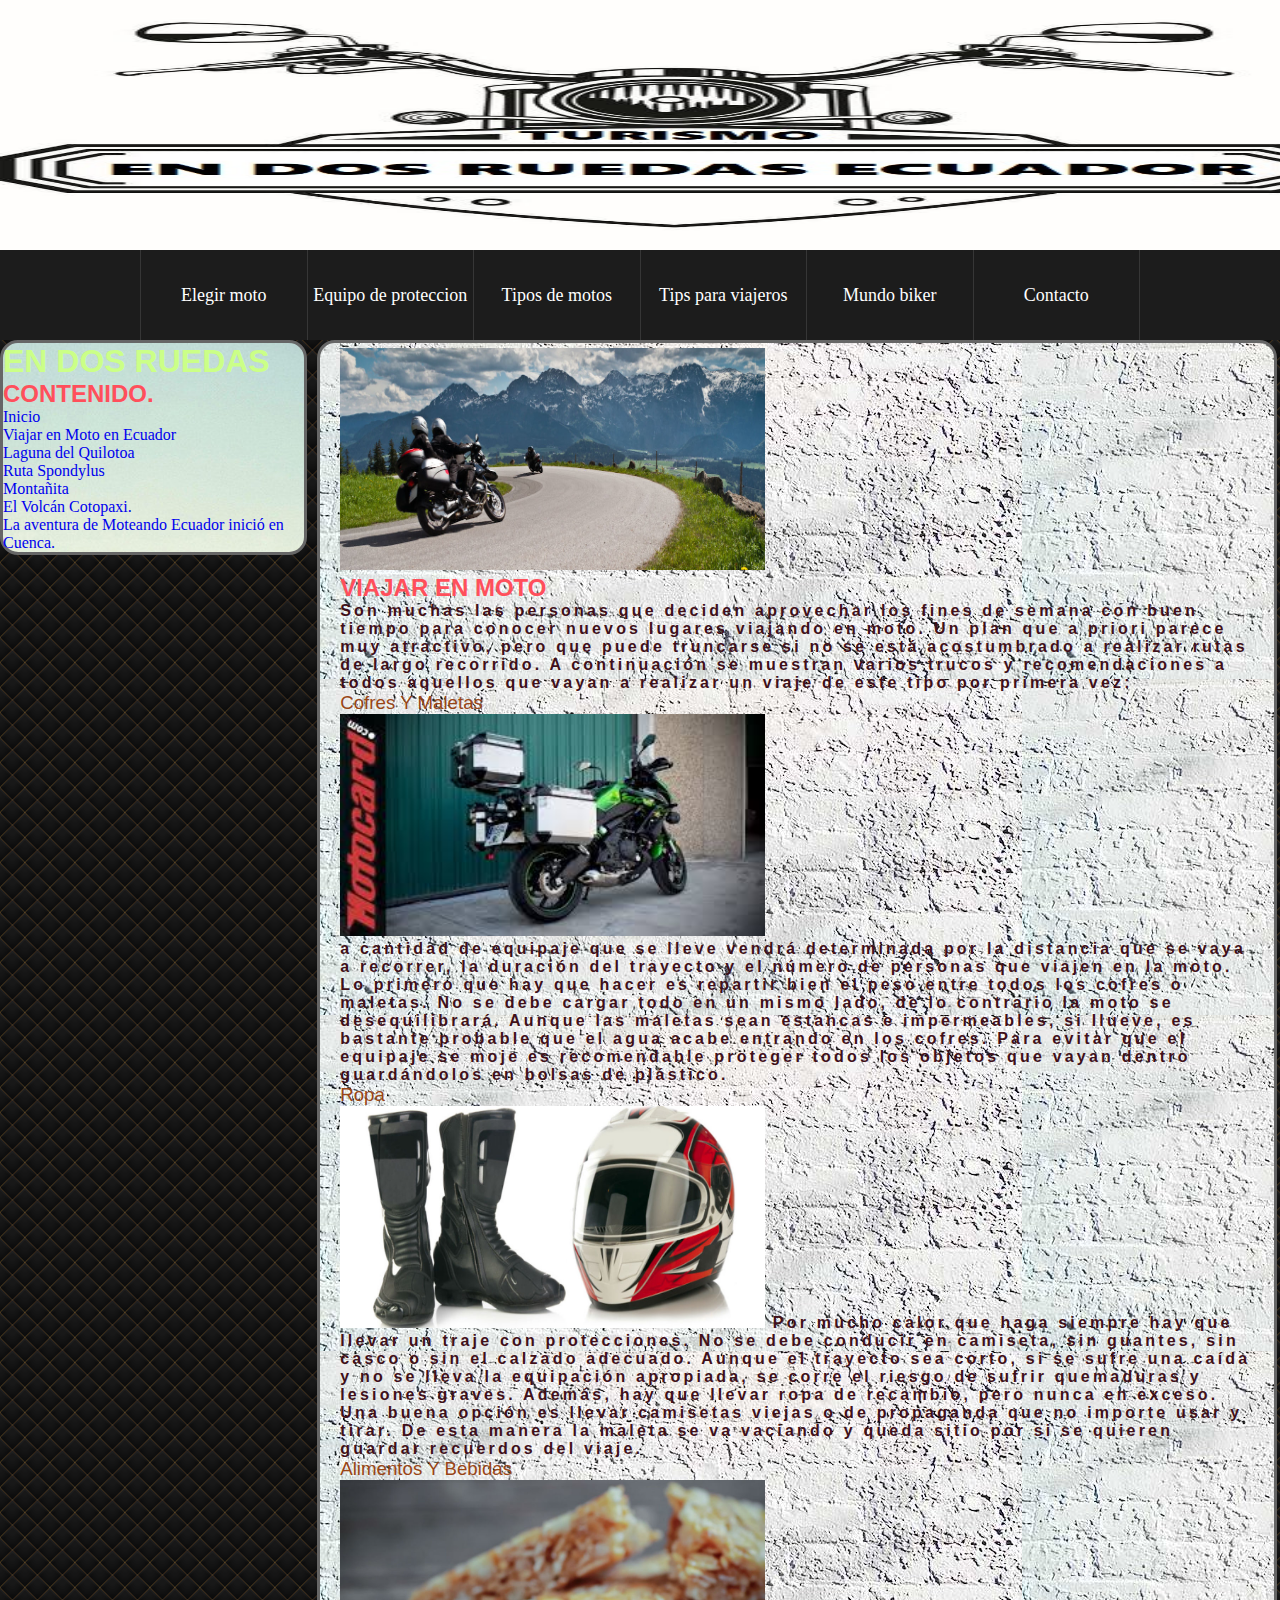
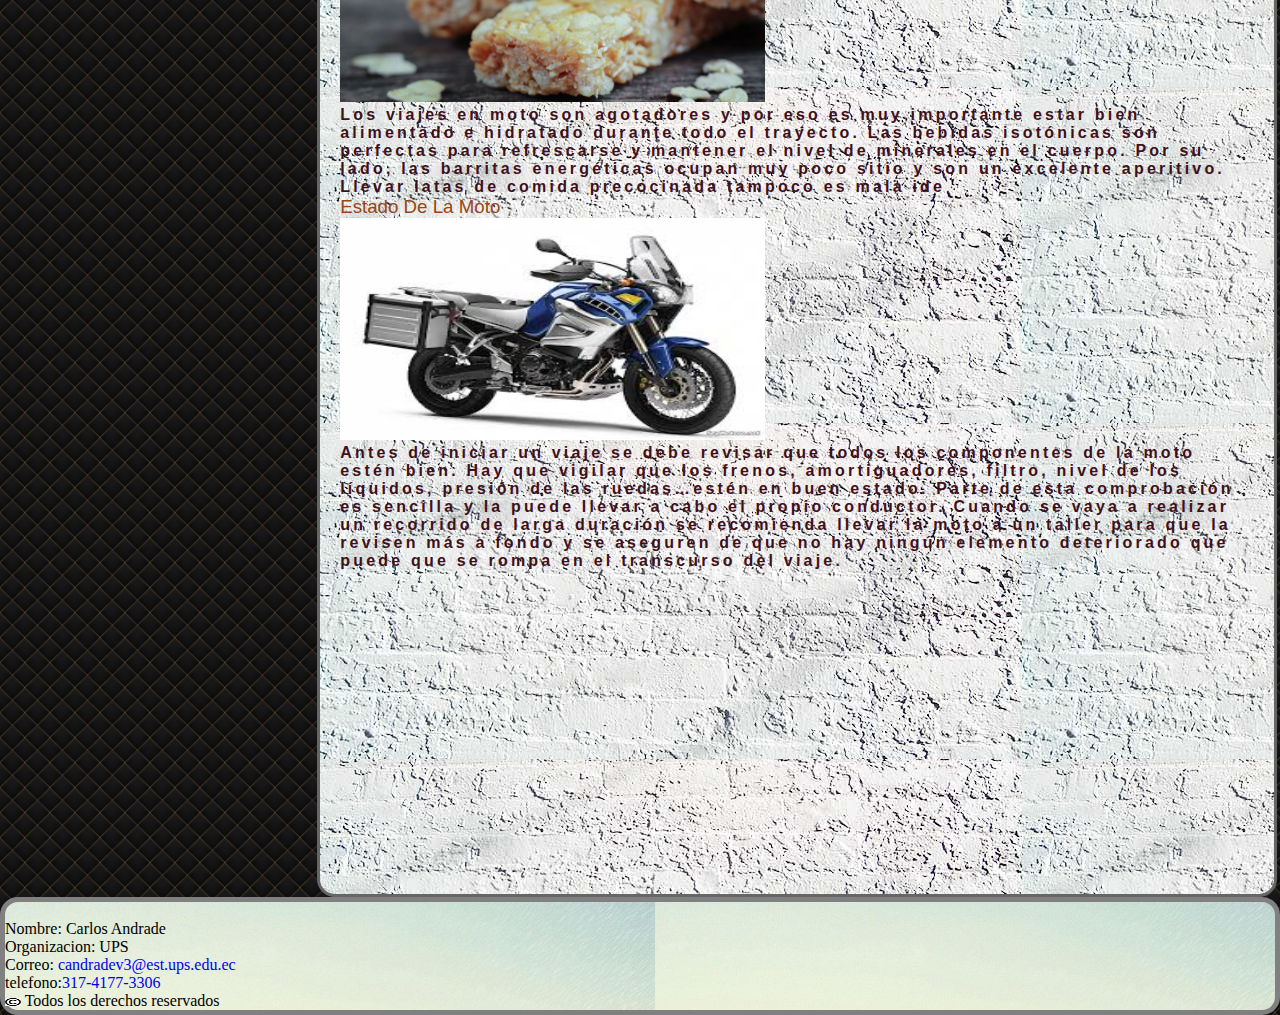
<file: tips_para_viajeros.html>
<!DOCTYPE html>
<html lang="es">
  <!--
    General Information about Curbside Thai
    Author: Carlos Andrade
    Date: 5/04/2019
    Filename: ct_about.html
    -->
<head>
<meta http-equiv="Content-Type" content="text/html; charset=utf-8" />
<title>Elegir moto</title>
<link href="css/2columnas.css" rel="stylesheet"  />
<link href="css/estilomenu.css" rel="stylesheet"  />
<link href="css/texto.css" rel="stylesheet" />
</head>

<body>
<header class="logo">
<a title="inicio" href="index.html"> <img class="logo" alt="logo" src="images/logo1.jpg"  /></a>

    
  </header>
   <nav class="navegacion">
		<ul class="menu">

			<li class="first-item">
				<a href="elegir_moto.html">
					<img src="images/m1.jpg" alt="" class="imagen">
					<span class="text-item">Elegir moto</span>
					<span class="down-item"></span>
				</a>
			</li>

			<li>
				<a href="equipo_de_proteccion.html">
					<img src="images/m2.jpg" alt="" class="imagen">
					<span class="text-item">Equipo de proteccion</span>
					<span class="down-item"></span>
				</a>
			</li>

			<li>
				<a href="tipos_de_motos.html">
					<img src="images/m3.jpg" alt="" class="imagen">
					<span class="text-item">Tipos de motos</span>
					<span class="down-item"></span>
				</a>
			</li>

			<li>
				<a href="tips_para_viajeros.html">
					<img src="images/m4.jpg" alt="" class="imagen">
					<span class="text-item">Tips para viajeros</span>
					<span class="down-item"></span>
				</a>
			</li>

			<li>
				<a href="mundo_biker.html">
					<img src="images/m5.jpg" alt="" class="imagen">
					<span class="text-item">Mundo biker</span>
					<span class="down-item"></span>
				</a>
			</li>

			<li>
				<a href="contacto.html">
					<img src="images/m6.png" alt="" class="imagen">
					<span class="text-item">Contacto</span>
					<span class="down-item"></span>
				</a>
			</li>

		</ul>
	</nav>
    
     <header id="menuPrincipal">
	<h1>EN DOS RUEDAS</h1>
	<h2>contenido.</h2>
	<ul> 
		<li><a href="index.html">Inicio</a></li>
		<li><a href="#inicio">Viajar en Moto en Ecuador</a></li>
		<li><a href="#r1">Laguna del Quilotoa</a></li>
        <li><a href="#r2">Ruta Spondylus</a></li>
		<li><a href="#r3">Montañita</a></li>
        <li><a href="#r4">El Volcán Cotopaxi.</a></li>
        <li><a href="#r5">La aventura de Moteando Ecuador inició en Cuenca.</a></li>
		
	</ul>
</header>   
    
  <div id="contenido" >
  <section>
  <img alt="logo" src="images/tpv1.jpg" width="425" height="222" />
  <h2>Viajar en moto </h2>
  <p>Son muchas las personas que deciden aprovechar los fines de semana con buen tiempo para conocer nuevos lugares viajando en moto. Un plan que a priori parece muy atractivo, pero que puede truncarse si no se está acostumbrado a realizar rutas de largo recorrido. A continuación se muestran varios trucos y recomendaciones a todos aquellos que vayan a realizar un viaje de este tipo por primera vez: </p>
  <article>
  
  <h3> Cofres y maletas</h3>
  <img alt="logo" src="images/tpv2.jpg" width="425" height="222" />
  <p>a cantidad de equipaje que se lleve vendrá determinada por la distancia que se vaya a recorrer, la duración del trayecto y el número de personas que viajen en la moto. Lo primero que hay que hacer es repartir bien el peso entre todos los cofres o maletas. No se debe cargar todo en un mismo lado, de lo contrario la moto se desequilibrará.

Aunque las maletas sean estancas e impermeables, si llueve, es bastante probable que el agua acabe entrando en los cofres. Para evitar que el equipaje se moje es recomendable proteger todos los objetos que vayan dentro guardándolos en bolsas de plástico.
 </p>

<h3> Ropa</h3>
<p>
<img alt="logo" src="images/tpv3.jpg" width="425" height="222" />
Por mucho calor que haga siempre hay que llevar un traje con protecciones. No se debe conducir en camiseta, sin guantes, sin casco o sin el calzado adecuado. Aunque el trayecto sea corto, si se sufre una caída  y no se lleva la equipación apropiada, se corre el riesgo de sufrir quemaduras y lesiones graves.

Además, hay que llevar ropa de recambio, pero nunca en exceso. Una buena opción es llevar camisetas viejas o de propaganda que no importe usar y tirar. De esta manera la maleta se va vaciando y queda sitio por si se quieren guardar recuerdos del viaje.
 </p>
   <h3> Alimentos y bebidas</h3>
   <img alt="logo" src="images/tpv5.jpg" width="425" height="222" />
  <p>Los viajes en moto son agotadores y por eso es muy importante estar bien alimentado e hidratado durante todo el trayecto. Las bebidas isotónicas son perfectas para refrescarse y mantener el nivel de minerales en el cuerpo. Por su lado, las barritas energéticas ocupan muy poco sitio y son un excelente aperitivo. Llevar latas de comida precocinada tampoco es mala ide
 </p>
  
  
   <h3> Estado de la moto </h3>
   <img alt="logo" src="images/tpv4.jpg" width="425" height="222" />
  <p>Antes de iniciar un viaje se debe revisar que todos los componentes de la moto estén bien. Hay que vigilar que los frenos, amortiguadores, filtro, nivel de los líquidos, presión de las ruedas…estén en buen estado. Parte de esta comprobación es sencilla y la puede llevar a cabo el propio conductor.

Cuando se vaya a realizar un recorrido de larga duración se recomienda llevar la moto a un taller para que la revisen más a fondo y se aseguren de que no hay ningún elemento deteriorado que puede que se rompa en el transcurso del viaje.
 </p>
  <iframe width="500" height="315" src="https://www.youtube.com/embed/TU6bI4DExD8" allow="accelerometer; autoplay; encrypted-media; gyroscope; picture-in-picture" allowfullscreen></iframe>
   </article>
  
  </section>
  </div>
  <div id="final" >
<footer>
  
			<br>Nombre: Carlos Andrade
			<br>Organizacion: UPS
		    <br> Correo:
  			<a href="mailto:candradev3@est.ups.edu.ec">
			candradev3@est.ups.edu.ec</a>
			<br>telefono:<a href="tel:+13174562564">317-4177-3306</a> 
     		<br> <img alt="logo" src="images/copyright.png" width="16" height="8" /> Todos los derechos reservados 

  
  
</footer>
</div>
  
  
  
  
</body>
</html>
</file>
<file: css/2columnas.css>
#menuPrincipal{
    width: 24%;
    background-image: url("../images/fondo2.jpg");
    border-width: 3px;
    border-color:#666;
    border-style: solid;
    float: left;
border-radius: 18px 18px 18px 18px;
-moz-border-radius: 18px 18px 18px 18px;
-webkit-border-radius: 18px 18px 18px 18px;
}
.logo {
	
    width: 1350px ;
    height: 250px;
}
.imagen {
    width: 350px ;
    height: 250px;
}

#contenido{
    width: 75%;
    background-color:aqua;
    margin-left:10px;
    padding:5px 20px;
    border-width:3px;
    border-color:#666;
    border-style: solid;

    background-image: url("../images/fondo3.jpg");
  /*  background-repeat:no-repeat;
    background-position: 50% 50%;
*/
	border-radius: 18px 18px 18px 18px;
-moz-border-radius: 18px 18px 18px 18px;
-webkit-border-radius: 18px 18px 18px 18px;


float: left;
}
iframe{
    border-width: 0px;
}
#final{
    width: 100%;

    border :5px grey  solid;
    background-image: url("../images/fondo2.jpg");
    
    background-position: 0% 50%;
    float: left;
	border-radius: 18px 18px 18px 18px;
-moz-border-radius: 18px 18px 18px 18px;
-webkit-border-radius: 18px 18px 18px 18px;

}
body{
    background-image:url("../images/fancy-cushion.png");
}
</file>
<file: css/estilomenu.css>
*{
	margin: 0;
	padding: 0;
	-webkit-box-sizing: border-box;
	-moz-box-sizing: border-box;
	box-sizing: border-box;
}

body{
	font-family: 'Century Gothic';
}

a{
	text-decoration: none;
}

ul{
	list-style: none;
}

img{
	max-width: 100%;
}

/*==========================================*/

.title{
	width: 100%;
	background: #3FAF59;
	height: 200px;

	display: flex;
	align-items: center;
	justify-content: center;
}

.title h1{
	color: #fff;
	font-size: 34px;
	font-weight: 200;
	text-align: center;
}

.navegacion{
	width: 100%;
	background: #1C1C1C;

	display: flex;
	justify-content: center;
}

.menu{
	width: 1000px;
	display: flex;
	flex-wrap: wrap;
	height: 90px;
}

.menu li{
	flex-basis: 0;
	flex-grow: 1;
	border-right: 1px solid #363636;
	position: relative;
}

.menu .first-item{
	border-left: 1px solid #363636;
}

.menu li a{
	display: flex;
	flex-direction: column;
	font-size: 18px;
}

.menu .imagen{
	position: absolute;
	bottom: 0;
	right: 30px;
	width: 0%;
	z-index: 20;

	-webkit-transition: all 300ms cubic-bezier(0.445, 0.050, 0.550, 0.950); 
   -moz-transition: all 300ms cubic-bezier(0.445, 0.050, 0.550, 0.950); 
     -o-transition: all 300ms cubic-bezier(0.445, 0.050, 0.550, 0.950); 
        transition: all 300ms cubic-bezier(0.445, 0.050, 0.550, 0.950); /* easeInOutSine */

-webkit-transition-timing-function: cubic-bezier(0.445, 0.050, 0.550, 0.950); 
   -moz-transition-timing-function: cubic-bezier(0.445, 0.050, 0.550, 0.950); 
     -o-transition-timing-function: cubic-bezier(0.445, 0.050, 0.550, 0.950); 
        transition-timing-function: cubic-bezier(0.445, 0.050, 0.550, 0.950); /* easeInOutSine */

    -webkit-box-shadow: 0px 0px 5px 0px rgba(0,0,0,0.51);
-moz-box-shadow: 0px 0px 5px 0px rgba(0,0,0,0.51);
box-shadow: 0px 0px 5px 0px rgba(0,0,0,0.51);
}

.menu li a .text-item{
	width: 100%;
	height: 100%;
	display: flex;
	justify-content: center;
	align-items: center;
	text-align: center;
	color: #fff;
	top: 0%;
	position: absolute;
	z-index: 10;

	-webkit-transition: all 500ms cubic-bezier(0.175, 0.885, 0.320, 1); /* older webkit */
-webkit-transition: all 500ms cubic-bezier(0.175, 0.885, 0.320, 1.275); 
   -moz-transition: all 500ms cubic-bezier(0.175, 0.885, 0.320, 1.275); 
     -o-transition: all 500ms cubic-bezier(0.175, 0.885, 0.320, 1.275); 
        transition: all 500ms cubic-bezier(0.175, 0.885, 0.320, 1.275); /* easeOutBack */

-webkit-transition-timing-function: cubic-bezier(0.175, 0.885, 0.320, 1); /* older webkit */
-webkit-transition-timing-function: cubic-bezier(0.175, 0.885, 0.320, 1.275); 
   -moz-transition-timing-function: cubic-bezier(0.175, 0.885, 0.320, 1.275); 
     -o-transition-timing-function: cubic-bezier(0.175, 0.885, 0.320, 1.275); 
        transition-timing-function: cubic-bezier(0.175, 0.885, 0.320, 1.275); /* easeOutBack */
}

.menu li a .down-item{
	position: absolute;
	top: 0%;
	width: 100%;
	height: 100%;
	background: #1C1C1C;

	-webkit-transition: all 200ms cubic-bezier(0.215, 0.610, 0.355, 1.000); 
   -moz-transition: all 200ms cubic-bezier(0.215, 0.610, 0.355, 1.000); 
     -o-transition: all 200ms cubic-bezier(0.215, 0.610, 0.355, 1.000); 
        transition: all 200ms cubic-bezier(0.215, 0.610, 0.355, 1.000); /* easeOutCubic */

-webkit-transition-timing-function: cubic-bezier(0.215, 0.610, 0.355, 1.000); 
   -moz-transition-timing-function: cubic-bezier(0.215, 0.610, 0.355, 1.000); 
     -o-transition-timing-function: cubic-bezier(0.215, 0.610, 0.355, 1.000); 
        transition-timing-function: cubic-bezier(0.215, 0.610, 0.355, 1.000); /* easeOutCubic */
}

.menu li:hover .down-item, .menu li:hover .text-item{
	top: 100%;
	height: 115%;
}

.menu li:hover .imagen{
	width: 100%;
	right: 0px;
}
</file>
<file: css/texto.css>
h2{
color: #FF4F5B;
text-transform: uppercase;
font-family: Arial, Helvetica, sans-serif;
}
  
	
	
h1{
color: #CBFF87;
font-weight:600;
text-transform: uppercase;
font-family: Helvetica, sans-serif;
}

h3{
color: #994515;
font-weight:300;
text-transform: capitalize;
font-family:sans-serif;
font-weight:500;
}
h4{
color: #CBFF87;
font-weight:600;
text-transform: uppercase;
font-family: Helvetica, sans-serif;
}

h5{
color: #994515;
font-weight:300 ;
text-transform: capitalize;
font-family:sans-serif;
font-weight:500;
}


/*
p span {
	color:blue;
	}
	a{
		text-decoration:none;
	}
	p a span em {
		text-decoration: underline;
		}
*/

p{
color:#40101A;
font-weight:normal;
font-family:sans-serif;
letter-spacing: .2em;
font-weight:600;
}
form {
    /* Sólo para centrar el formulario a la página */
    margin: 0 auto;
    width: 400px;
    /* Para ver el borde del formulario */
    padding: 1em;
    border: 5px solid #CCC;
    border-radius: 1em;
}
.button {
    /* Para posicionar los botones a la misma posición que los campos de texto */
    padding-left: 90px; /* mismo tamaño a todos los elementos label */
}
button {
    /* Este margen extra representa aproximadamente el mismo espacio que el espacio
       entre los labels y sus campos de texto */
    margin-left: .5em;
}
textarea {
    /* Para alinear campos de texto multilínea con sus labels */
    vertical-align: top;

    /* Para dar suficiente espacio para escribir texto */
    height: 15em;

    /* Para permitir a los usuarios cambiar el tamaño de cualquier textarea verticalmente
        No funciona en todos los navegadores */
    resize: vertical;
}
label {
    /* Para asegurarse que todos los labels tienen el mismo tamaño y están alineados correctamente */
    display: inline-block;
    width: 90px;
    text-align: right;
}
input, textarea {
    /* Para asegurarse de que todos los campos de texto tienen las mismas propiedades de fuente
       Por defecto, las areas de texto tienen una fuente con monospace */
    font: 1em sans-serif;

    /* Para darle el mismo tamaño a todos los campos de texto */
    width: 300px;
    -moz-box-sizing: border-box;
    box-sizing: border-box;

    /* Para armonizar el look&feel del borde en los campos de texto */
    border: 1px solid #999;
}
</file>
<file: css/3columnas.css>
#menuPrincipal{
    width: 15%;
    background-image: url("../images/fondo2.jpg");
    border-width: 3px;
    border-color:#666;
    border-style: solid;
    float: left;
	border-radius: 18px 18px 18px 18px;
-moz-border-radius: 18px 18px 18px 18px;
-webkit-border-radius: 18px 18px 18px 18px;

}
.logo {
	
    width: 1350px ;
    height: 250px;
}
.imagen {
    width: 350px ;
    height: 250px;
}

#contenido1{
    width: 60%;
    background-color:aqua;
    margin-left:10px;
    padding:5px 20px;
    border-width:3px;
    border-color:#666;
    border-style: solid;
	border-radius: 18px 18px 18px 18px;
-moz-border-radius: 18px 18px 18px 18px;
-webkit-border-radius: 18px 18px 18px 18px;


    background-image: url("../images/fondo3.jpg");
  /*  background-repeat:no-repeat;
    background-position: 50% 50%;
*/
    float: left;

}
#contenido2{
    width: 20%;
    background-color:aqua;
    margin-left:10px;
    padding:5px 20px;
    border-width:3px;
    border-color:#666;
    border-style: solid;

    background-image: url("../images/fondo3.jpg");
  /*  background-repeat:no-repeat;
    background-position: 50% 50%;
*/
    float: left;

}
#final{
    width: 100%;

    border :5px grey  solid;
    background-image: url("../images/fondo2.jpg");
    
    background-position: 0% 50%;
    float: left;
	border-radius: 18px 18px 18px 18px;
-moz-border-radius: 18px 18px 18px 18px;
-webkit-border-radius: 18px 18px 18px 18px;

}
body{
    background-image:url("../images/fancy-cushion.png");
}
iframe{
    border-width: 0px;
}
table {
  width: 250px;
  border: 1px solid #000;
  border-collapse: collapse; }
</file>
